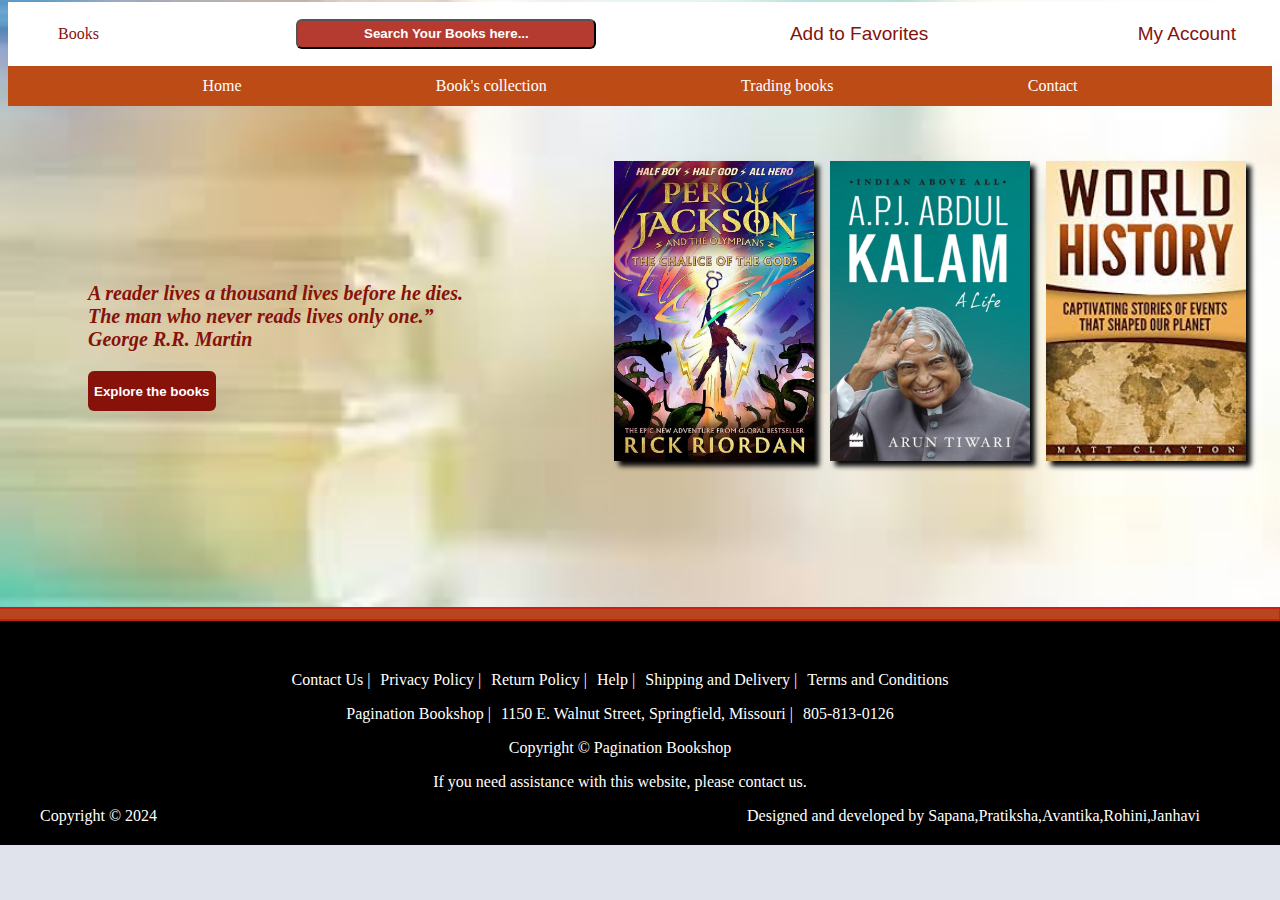
<file: index.html>
<!DOCTYPE html>
<html lang="en">
<head>
    <meta charset="UTF-8">
    <meta name="viewport" content="width=device-width, initial-scale=1.0">
    <title>MyBookShelf</title>
    <link rel="stylesheet" href="style.css">
    <link rel="stylesheet" href="https://cdnjs.cloudflare.com/ajax/libs/font-awesome/6.5.2/css/all.min.css" integrity="sha512-SnH5WK+bZxgPHs44uWIX+LLJAJ9/2PkPKZ5QiAj6Ta86w+fsb2TkcmfRyVX3pBnMFcV7oQPJkl9QevSCWr3W6A==" crossorigin="anonymous" referrerpolicy="no-referrer" />
</head>
<body>
    <header>
        <div class="nav">
            <div class="bookLogo">
                <Books class="fa-solid fa-book-open"></i> Books
            </div>

            <div class="search-container">
                <button><a href=""><b>Search Your Books here...</b></a></button>
            </div>

            <div class="card">
                <button><a href=""><i class="fa-solid fa-heart"></i></a>Add to Favorites</button>
            </div>

            <div class="user">
                <button><i class="fa-solid fa-user"></i> My Account</button>
            </div>
        </div>

        <div class="nav2">
            <a href="http://127.0.0.1:5500/index.html">Home</a>
            <a href="collection.html">Book's collection</a>
            <a href="">Trading books</a>
            <a href="#footer">Contact</a>

        </div>
    </header>

    <section class="home" id="home">
        <div class="row">
            <div class="content">
                <p> <b> <i>A reader lives a thousand lives before he dies. <br>
                    The man who never reads lives only one.” <br>
                    George R.R. Martin</i></b></p>
                <button><a href=""><b>Explore the books</b></a></button>
            </div>
            <div class="books-slider">
                <div class="wraper">
                    <!-- <a href=""><img src="images/book2.jpg" alt="" class="books"></a>
                    <a href=""><img src="images/book3.jpeg" alt="" class="books"></a>
                    <a href=""><img src="images/book4.png" alt="" class="books"></a> -->
                    <a href=""><img src="images/book5.webp" alt="" class="books"></a>
                    <a href=""><img src="images/book6.jpg" alt="" class="books"></a>
                    <a href=""><img src="images/book7.jpeg" alt="" class="books"></a>
                </div>
            </div>
        </div>

    </section>

    <footer id="footer">
        <div class="box1"></div>
        <ul>
            <li>Contact Us |</li>
            <li>Privacy Policy |</li>
            <li>Return Policy |</li>
            <li>Help |</li>
            <li>Shipping and Delivery |</li>
            <li>Terms and Conditions</li>
        </ul>
        <ul>
            <li>Pagination Bookshop |</li>
            <li>1150 E. Walnut Street, Springfield, Missouri |</li>
            <li>805-813-0126</li>
        </ul>
        <p>Copyright © Pagination Bookshop</p>
        <p>If you need assistance with this website, please contact us.</p>
        <div class="last-line">
            <p class="p1">Copyright © 2024</p>
            <p class="p2">Designed and developed by Sapana,Pratiksha,Avantika,Rohini,Janhavi</p>
        </div>
    </footer>
</body>
</html>
</file>
<file: style.css>
body{
    background-color: rgba(217, 221, 230, 0.814);
    background-image: url('images/image2.jpeg');
    background-repeat: no-repeat;
    background-size: contain;
    background-position: center;
    background-size: cover;
    height: 600px;
  
}

.nav {
    width: 100%;
    height: 4em;
    background-color:white;
    display: flex;
    position: relative;
    bottom: 0.4em;
    justify-content: space-between;
    align-items: center;
    cursor: pointer;

}


.bookLogo{
    font-size: 16px;
    margin-left: 50px;
    color: rgb(134, 18, 10);
    cursor: pointer;
}

.search-container {
    position: relative;
    display: inline-block;
    cursor: pointer;
  }
  

.search-container button{
    background-color:rgb(181, 59, 48);
    height: 30px;
    width: 300px;
    border-radius: 6px;
}


.search-container button a{
    text-decoration: none;
    color: white;
}

  .card button{
    margin-left: -10px;
    color:rgb(134, 18, 10);
    font-size: 19px;
    border: none;
    background-color:white;
    cursor: pointer;
  }

  .card button a {
    color:rgb(134, 18, 10);

  }
  
  .user button{
    margin-right:30px;
    border: none;
    background-color: white;
    font-size: 19px;
    color: rgb(134, 18, 19);
    cursor: pointer;
  }

  .nav2{
    height: 40px;
    background-color:rgb(189, 75, 22);
    position: relative;
    bottom: 5.6px;
    display: flex;
    align-items: center;
    justify-content: center;
    justify-content: space-evenly;

  }

.nav2 a {
    text-decoration: none;
    color: white;
}

.books{
    height: 300px;
    box-shadow: 5px 5px 5px rgba(4, 6, 7, 7.2); 
    margin: 6px;
    width: 200px;
    
}


.home .row{
    display: flex;
    align-items: center;
    flex-wrap: wrap;
    gap: 1.5rem;
}

.home .row .content{
    flex: 1.1 42rem;
}



.home .row .books-slider a:hover img {
    transform:scale(.9);
}


.wraper{
    position: relative;
    left: 600px;
    bottom: 130px;
}



.content button{
    height: 40px;
    border-radius: 6px;
    position: relative;
    top:150px;
    left: 80px;
    background-color:rgb( 134, 18, 10);
    border: none;

}


.content p{
    position: relative;
    top: 150px;
    color: rgb(134,18,10);
    font-size: 20px;
    margin-left: 80px;
}

.content button a {
    text-decoration: none;
    color: black;
    color: white;
}



.box1{
    border: 2px solid rgba(201, 22, 22, 0.784);
    height: 10px;
    background-color: rgb(183, 70, 29);
    width: 1280px;
    margin-left: -30px;
    margin-right:80px;
    position: relative;
    bottom: 34px;
    right: -47px;
    
}



footer {
    text-align: center; 
    margin-top: 20px; 
    background-color: #000000; 
    padding: 20px; 
    color:white;
    width: 1280px;
    margin-left: -20px;
    position: relative;
    right:28px;

}

footer ul {
    display: flex;
    justify-content: center; 
    list-style-type: none;
    gap: 10px;
    padding: 0; 
}

footer ul li {
    display: inline;
}

.last-line {
    display: flex;
    justify-content: space-between; 
    gap: 10px;
    margin-top: 10px;
    align-items: center; 
}

.last-line p {
    margin: 0; 
}

.last-line .p1{
    margin-left: 60px;
}

.last-line .p2{
    margin-right: 60px;
}
</file>
